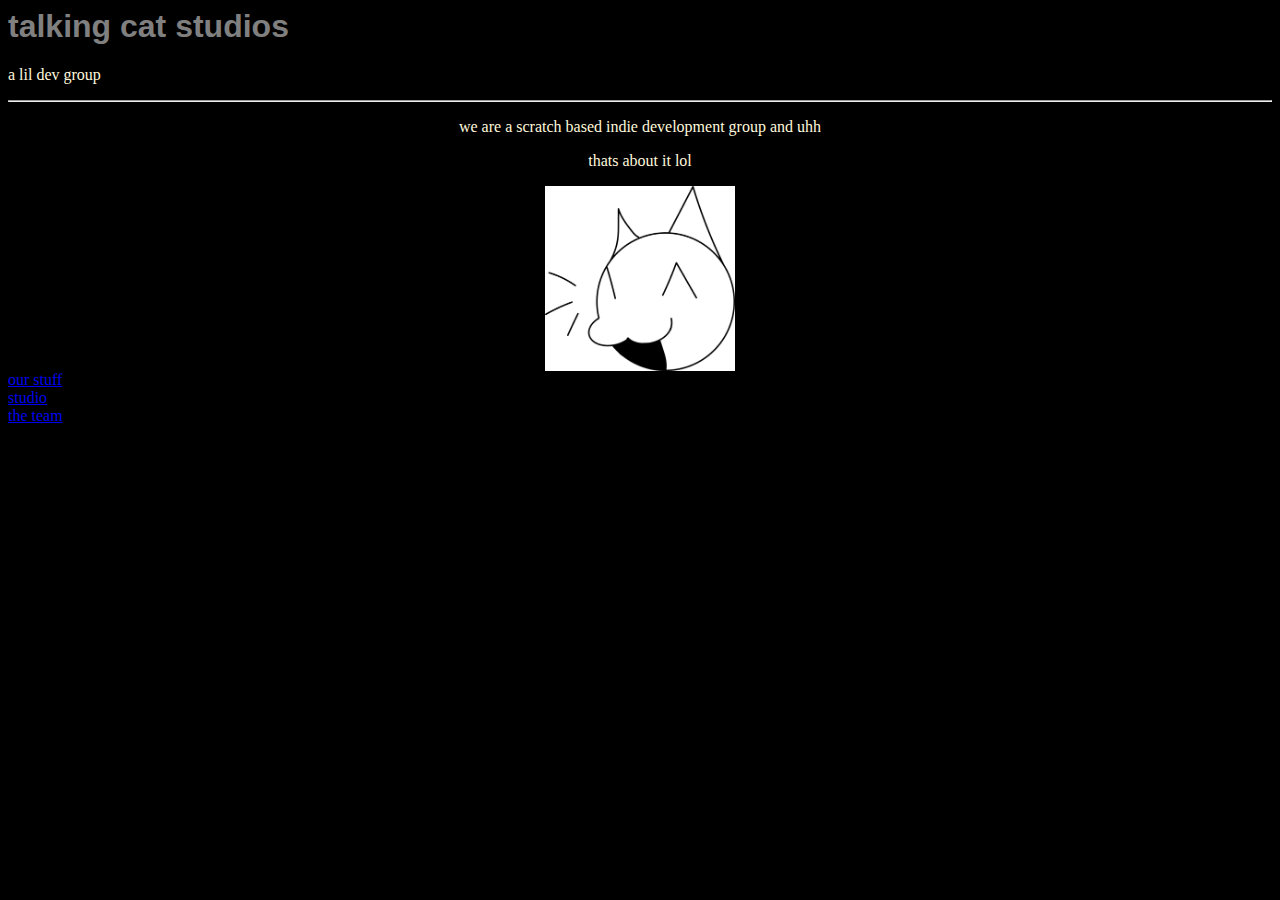
<file: index.html>
<HTML>
    <head>
        <title>Talking Cat Studios</title>
        <link href="style.css" rel="stylesheet">
        <link href="LOGOtransparent.png" rel="icon">
    </head>
    <body>
        <h1 class="oing">talking cat studios</h1>
        <p>a lil dev group</p>
    <hr/>
    <p class="texts">we are a scratch based indie development group and uhh</p>
    <p class="texts">thats about it lol</p>
    <img src="LOGOend.png" class="sizy">
    <a href="https://talkingcatstudios.neocities.org/stuff/">our stuff</a>
    <br>
    <a href="https://scratch.mit.edu/studios/33756042">studio</a>
    <br>
    <a href="https://talkingcatstudios.neocities.org/team/">the team</a>
    </body>
</HTML>
</file>
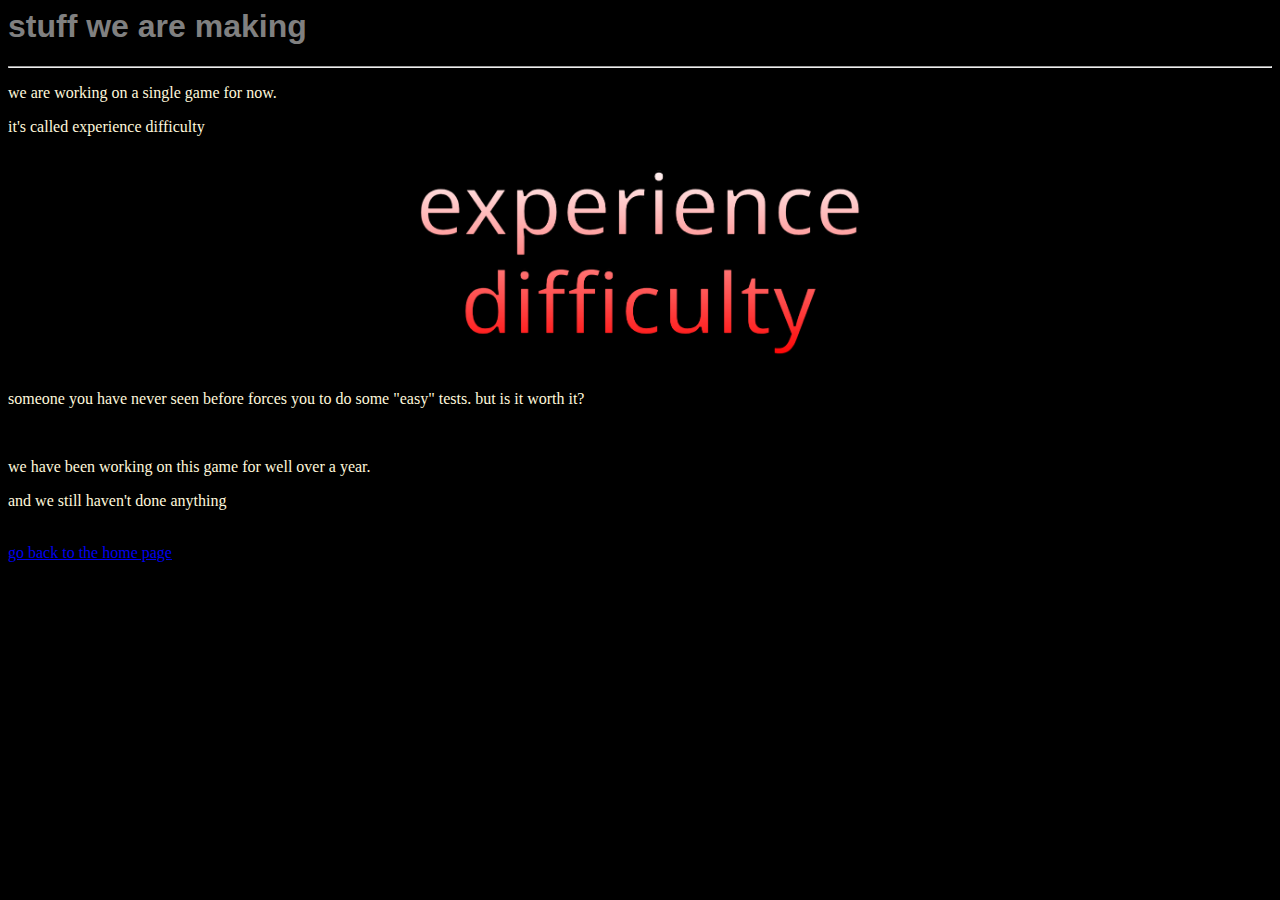
<file: stuff/index.html>
<HTML>
    <head>
        <title>stuff</title>
        <link href="style.css" rel="stylesheet">
        <link href="LOGOtransparent.png" rel="icon">
    </head>
    <body>
        <h1 class="oing">stuff we are making</h1>
    <hr/>
    <p>we are working on a single game for now.</p>
    <p>it's called experience difficulty</p>
    <br>
    <img src="title.png" class="sizy">
    <br>
    <p>someone you have never seen before forces you to do some "easy" tests. but is it worth it?</p>
    <br>
    <p>we have been working on this game for well over a year.</p>
    <p>and we still haven't done anything</p>
    <br>
    <a href="https://talkingcatstudios.neocities.org/">go back to the home page</a>
</HTML>
</file>
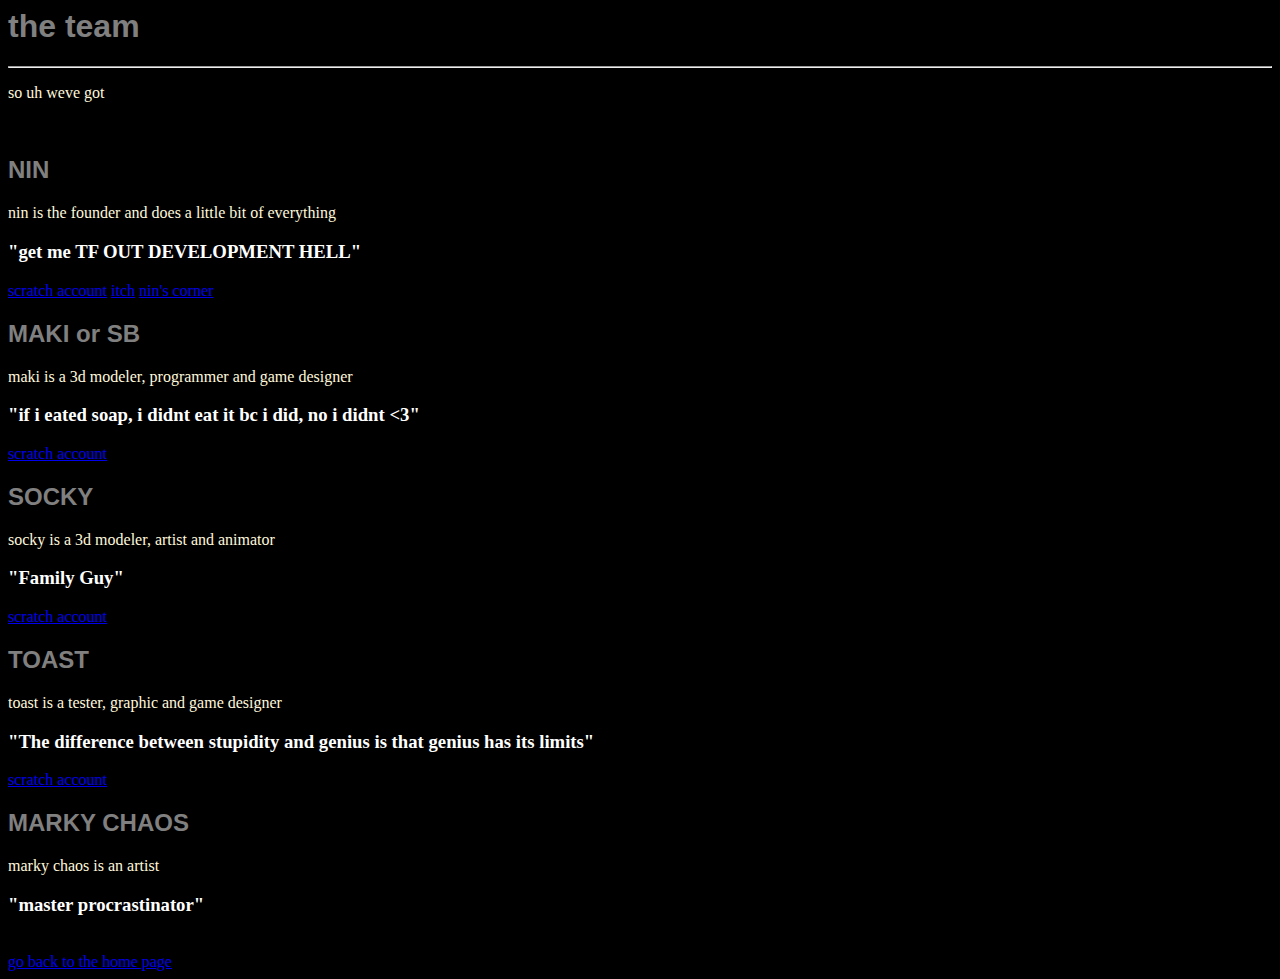
<file: team/index.html>
<HTML>
    <head>
        <title>WITGC team</title>
        <link href="style.css" rel="stylesheet">
        <link href="LOGOtransparent.ico" rel="icon">
    </head>
    <body>
        <h1 class="oing">the team</h1>
    <hr/>
    <p class="txtes">so uh weve got</p>
    <br>
    <h2 class="oing">NIN</h2>
    <p class="txtes">nin is the founder and does a little bit of everything</p>
    <h3 class="quote">"get me TF OUT DEVELOPMENT HELL"</h3>
    <a href="https://scratch.mit.edu/users/NintenDooDoo/">scratch account</a>
    <a href="https://goofynin.itch.io/">itch</a>
    <a href="https://talkingcatstudios.neocities.org/team/ninscorner">nin's corner</a>
    <br>
    <h2 class="oing">MAKI or SB</h2>
    <p class="txtes">maki is a 3d modeler, programmer and game designer</p>
    <h3 class="quote">"if i eated soap, i didnt eat it bc i did, no i didnt <3"</h3>
    <a href="https://scratch.mit.edu/users/SB_Studios/">scratch account</a>
    <br>
    <h2 class="oing">SOCKY</h2>
    <p class="txtes">socky is a 3d modeler, artist and animator</p>
    <h3 class="quote">"Family Guy"</h3>
    <a href="https://scratch.mit.edu/users/Socky_Games/">scratch account</a>
    <br>
    <h2 class="oing">TOAST</h2>
    <p class="txtes">toast is a tester, graphic and game designer</p>
    <h3 class="quote">"The difference between stupidity and genius is that genius has its limits"</h3>
    <a href="https://scratch.mit.edu/users/FantasticFlyer/">scratch account</a>
    <br>
    <h2 class="oing">MARKY CHAOS</h2>
    <p class="txtes">marky chaos is an artist</p>
    <h3 class="quote">"master procrastinator"</h3>
    <br>
    <a href="https://talkingcatstudios.neocities.org/">go back to the home page</a>
    </body>
</HTML>
</file>
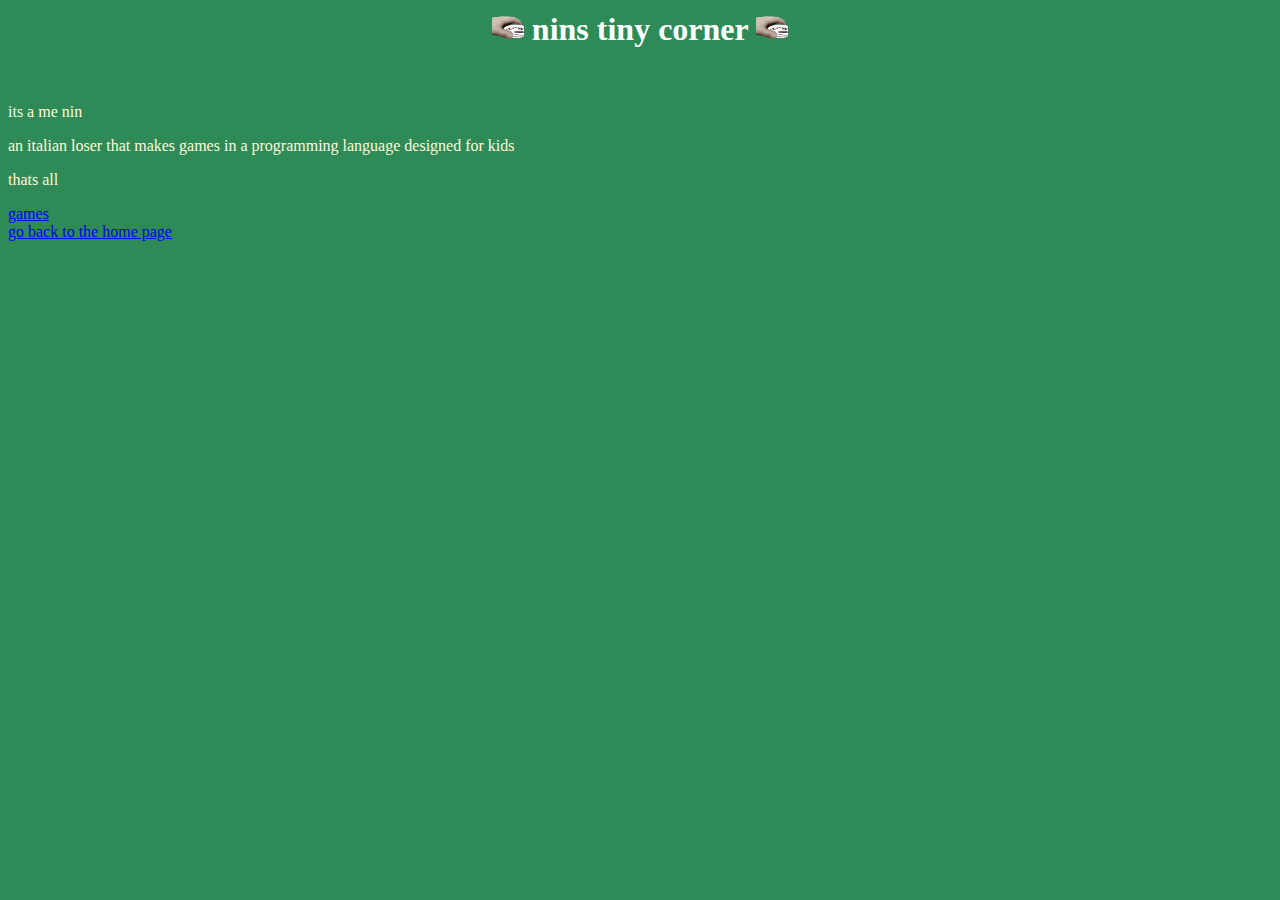
<file: team/ninscorner/index.html>
<HTML>
    <head>
        <title>nin's corner</title>
        <link href="style.css" rel="stylesheet">
        <link href="LOGOtransparent.png" rel="icon">
    </head>
    <body>
        <h1 class="oing">
            <img src=nin.gif class="sizy">
            nins tiny corner
            <img src=nin.gif class="sizy">
        </h1>
    <br>
    <p>its a me nin</p>
    <p>an italian loser that makes games in a programming language designed for kids</p>
    <p>thats all</p>
    <a href="https://talkingcatstudios.neocities.org/team/ninscorner/games">games</a>
    <br>
    <a href="https://talkingcatstudios.neocities.org/">go back to the home page</a>
    </body>
</HTML>
</file>
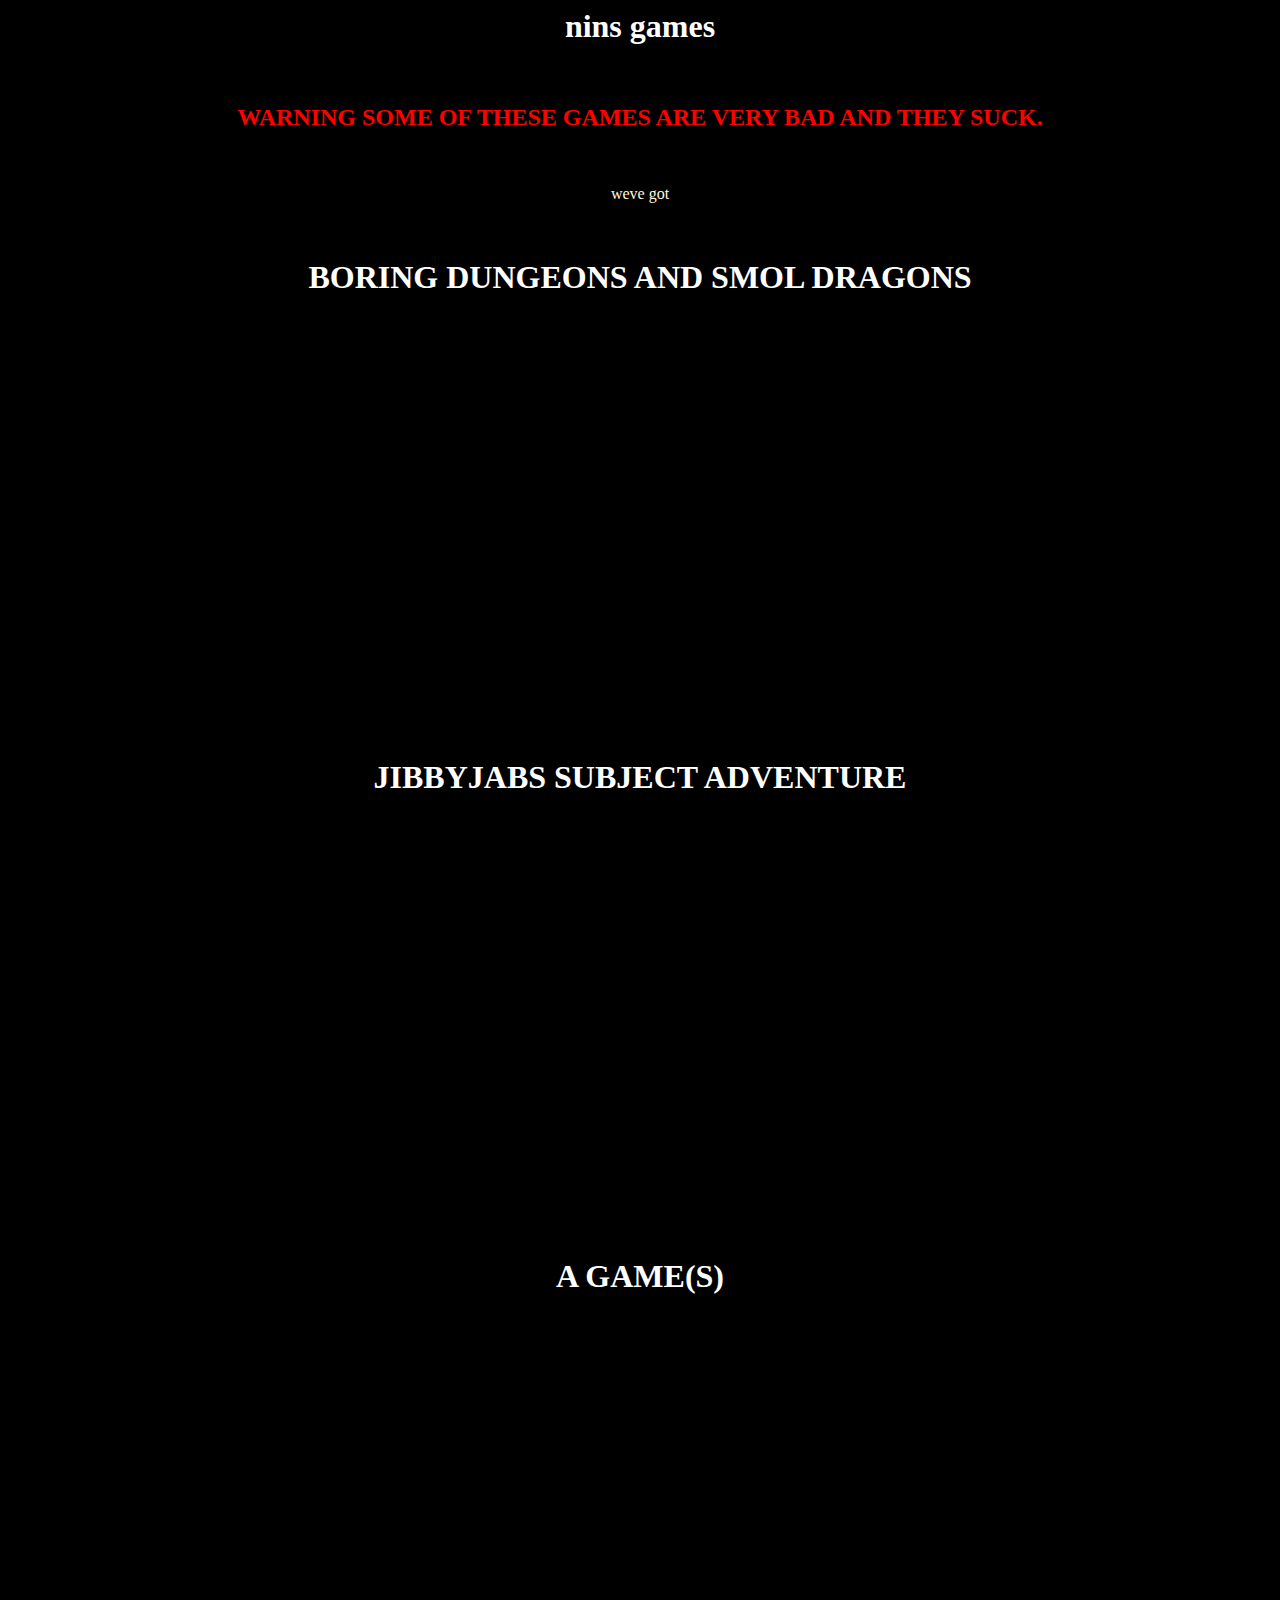
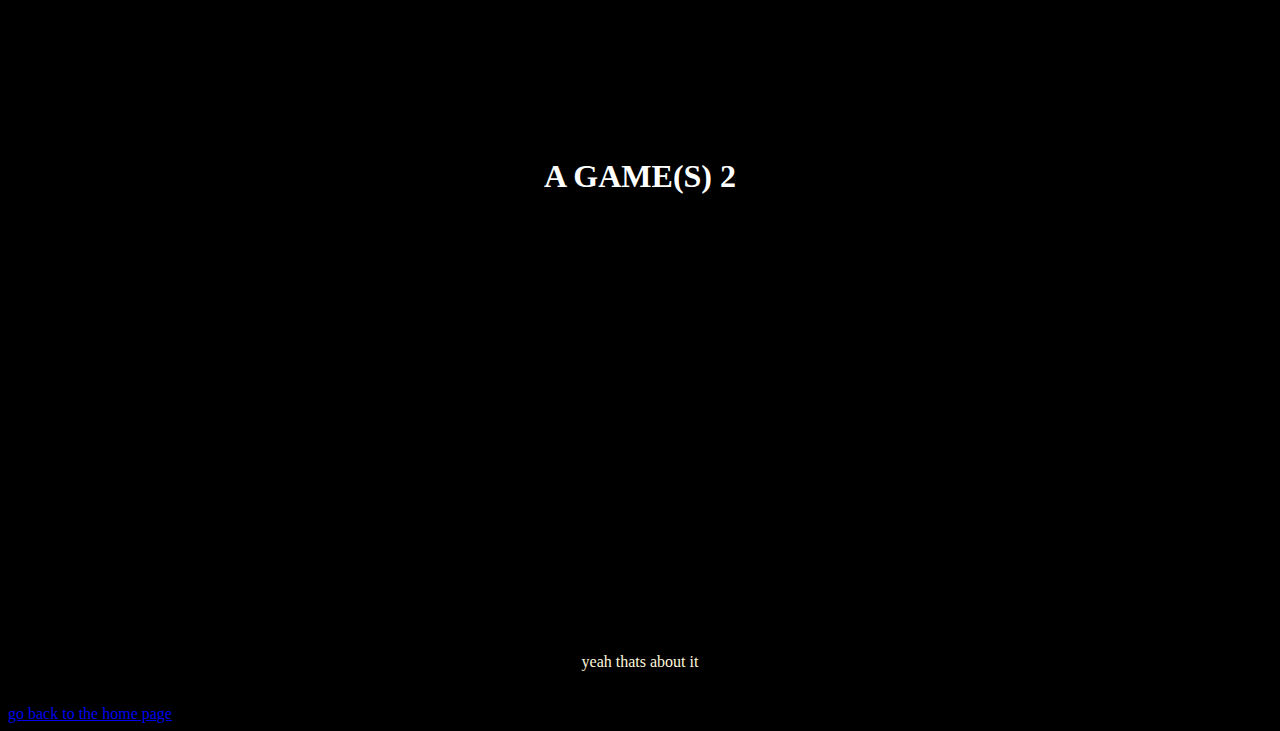
<file: team/ninscorner/games/index.html>
<HTML>
    <head>
        <title>nin's games</title>
        <link href="style.css" rel="stylesheet">
        <link href="LOGOtransparent.png" rel="icon">
    </head>
    <body>
        <h1>nins games</h1>
    <br>
    <h2 class="warn">WARNING SOME OF THESE GAMES ARE VERY BAD AND THEY SUCK.</h2>
    <br>
    <p>weve got</p>
    <br>
    <h1>BORING DUNGEONS AND SMOL DRAGONS</h1>
    <iframe src="https://scratch.mit.edu/projects/561571098/embed" allowtransparency="true" width="485" height="402" frameborder="0" scrolling="no" allowfullscreen></iframe>
    <br>
    <h1>JIBBYJABS SUBJECT ADVENTURE</h1>
    <iframe src="https://scratch.mit.edu/projects/566968615/embed" allowtransparency="true" width="485" height="402" frameborder="0" scrolling="no" allowfullscreen></iframe>
    <br>
    <h1>A GAME(S)</h1>
    <iframe src="https://scratch.mit.edu/projects/680333624/embed" allowtransparency="true" width="485" height="402" frameborder="0" scrolling="no" allowfullscreen></iframe>
    <br>
    <h1>A GAME(S) 2</h1>
    <iframe src="https://scratch.mit.edu/projects/742873522/embed" allowtransparency="true" width="485" height="402" frameborder="0" scrolling="no" allowfullscreen></iframe>
    <br>
    <p>yeah thats about it</p>
    <br>
    <a href="https://talkingcatstudios.neocities.org/">go back to the home page</a>
    </body>
</HTML>
</file>
<file: style.css>
.oing{
    color:grey;
    font-family: arial;
}

p {
    font-family: "Comic Sans MS";
    color:cornsilk
}

.texts{
    text-align: center;
}

body {
    background-color: black;
}

img{
    display: block;
    margin-left: auto;
    margin-right: auto;
}
.sizy{
    width: 15%;
}

a {
    font-family: "Comic Sans MS";
}
</file>
<file: stuff/style.css>
.oing{
    color:grey;
    font-family: arial;
}

p {
    font-family: "Comic Sans MS";
    color:cornsilk
}

.texts{
    text-align: center;
}

body {
    background-color: black;
}

.sizy{
    width: 35%;
    display: block;
    margin-left: auto;
    margin-right: auto;
}

a {
    font-family: "Comic Sans MS";
}
</file>
<file: team/style.css>
.oing{
    color:grey;
    font-family: arial;
}

.txtes {
    font-family: "Comic Sans MS";
    color:cornsilk
}

.texts{
    text-align: center;
}

body {
    background-color: black;
}

img{
    display: block;
    margin-left: auto;
    margin-right: auto;
}
.sizy{
    width: 15%;
}

a {
    font-family: "Comic Sans MS";
}

.quote{
    color: white;
}
</file>
<file: team/ninscorner/style.css>
.oing{
    color: white;
    font-family: comic;
    text-align:center
}

p {
    font-family: "Comic Sans MS";
    color:cornsilk
}

body {
    background-color: seagreen;
}

.sizy{
    width: 2.5%;
}

a {
    font-family: "Comic Sans MS";
}
</file>
<file: team/ninscorner/games/style.css>
h1{
    color: white;
    text-align:center;
}

p {
    font-family: "Comic Sans MS";
    color:cornsilk;
    text-align: center;
}

body {
    background-color:  black;
}

.sizy{
    width: 2.5%;
}

a {
    font-family: "Comic Sans MS";
}

.warn {
    color: red;
    text-align: center;
}

iframe{
    margin: 0 auto;
    display: block;
}
</file>
